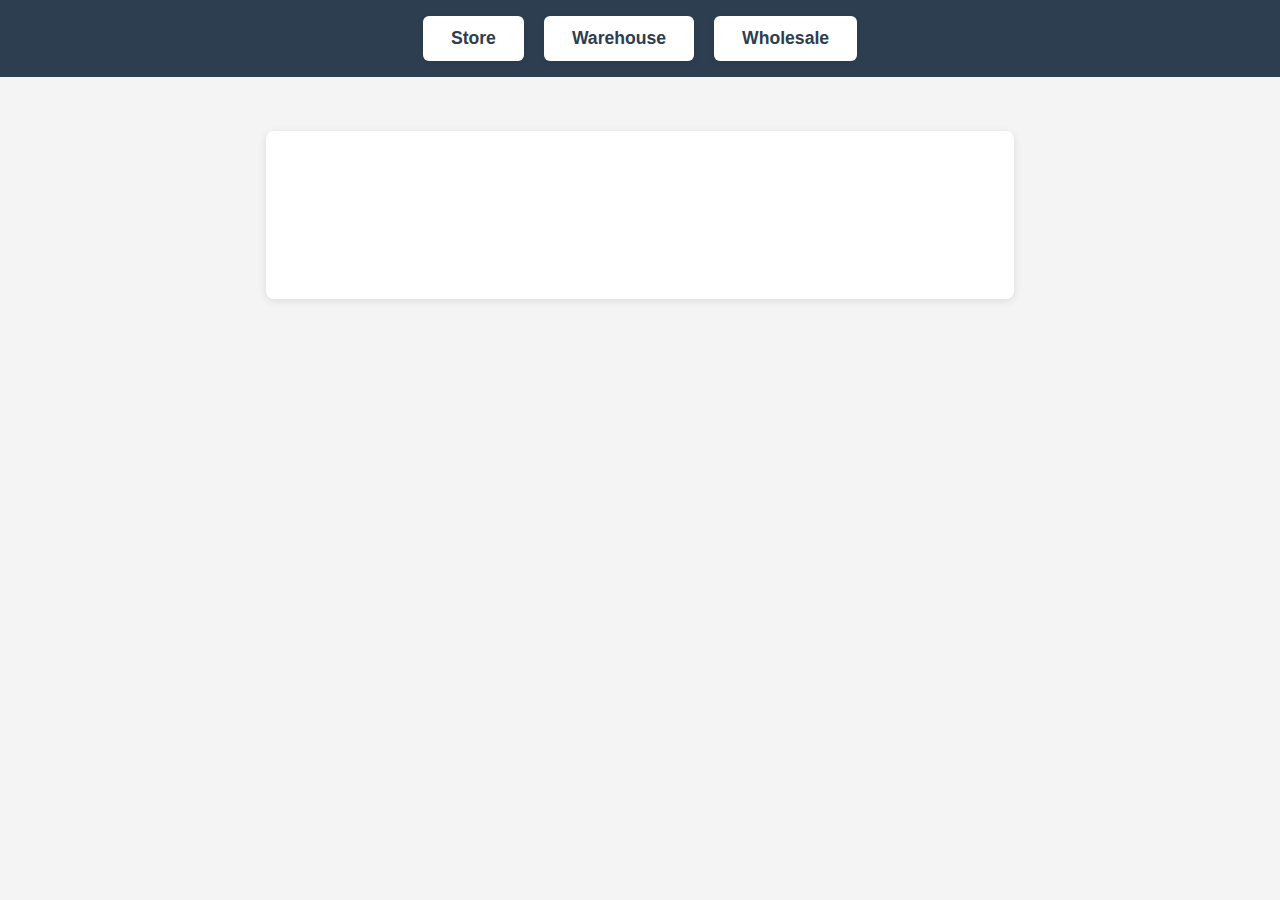
<file: fullstack_app/static/index.html>
<!DOCTYPE html>
<html lang="en">
<head>
    <meta charset="UTF-8">
    <meta name="viewport" content="width=device-width, initial-scale=1.0">
    <title>Retail Management System</title>
    <link rel="stylesheet" href="style.css">
</head>
<body>
    <nav id="main-nav">
        <button class="main-btn" data-class="store">Store</button>
        <button class="main-btn" data-class="warehouse">Warehouse</button>
        <button class="main-btn" data-class="wholesale">Wholesale</button>
    </nav>
    <div id="submenu"></div>
    <div id="output"></div>
    <script src="app.js"></script>
</body>
</html>
</file>
<file: fullstack_app/static/style.css>
body {
    font-family: 'Segoe UI', Arial, sans-serif;
    background: #f4f4f4;
    margin: 0;
    padding: 0;
}

#main-nav {
    display: flex;
    justify-content: center;
    background: #2d3e50;
    padding: 16px 0;
    gap: 20px;
}
.main-btn {
    background: #fff;
    color: #2d3e50;
    border: none;
    border-radius: 6px;
    padding: 12px 28px;
    font-size: 1.1em;
    font-weight: bold;
    cursor: pointer;
    transition: background 0.2s, color 0.2s;
    box-shadow: 0 2px 6px rgba(0,0,0,0.07);
}
.main-btn:hover, .main-btn.active {
    background: #2d3e50;
    color: #fff;
}
#submenu {
    display: flex;
    justify-content: center;
    gap: 12px;
    margin: 24px 0 0 0;
}
.submenu-btn {
    background: #e0e7ef;
    color: #2d3e50;
    border: none;
    border-radius: 5px;
    padding: 10px 20px;
    font-size: 1em;
    cursor: pointer;
    transition: background 0.2s, color 0.2s;
}
.submenu-btn:hover, .submenu-btn.active {
    background: #2d3e50;
    color: #fff;
}
#output {
    background: #fff;
    margin: 30px auto 0 auto;
    padding: 24px;
    border-radius: 8px;
    max-width: 700px;
    min-height: 120px;
    box-shadow: 0 2px 8px rgba(0,0,0,0.10);
    font-size: 1.08em;
    word-break: break-word;
}
@media (max-width: 700px) {
    #main-nav {
        flex-direction: column;
        gap: 10px;
    }
    #output {
        padding: 12px;
        max-width: 98vw;
    }
    #submenu {
        flex-direction: column;
        gap: 8px;
    }
}
</file>
